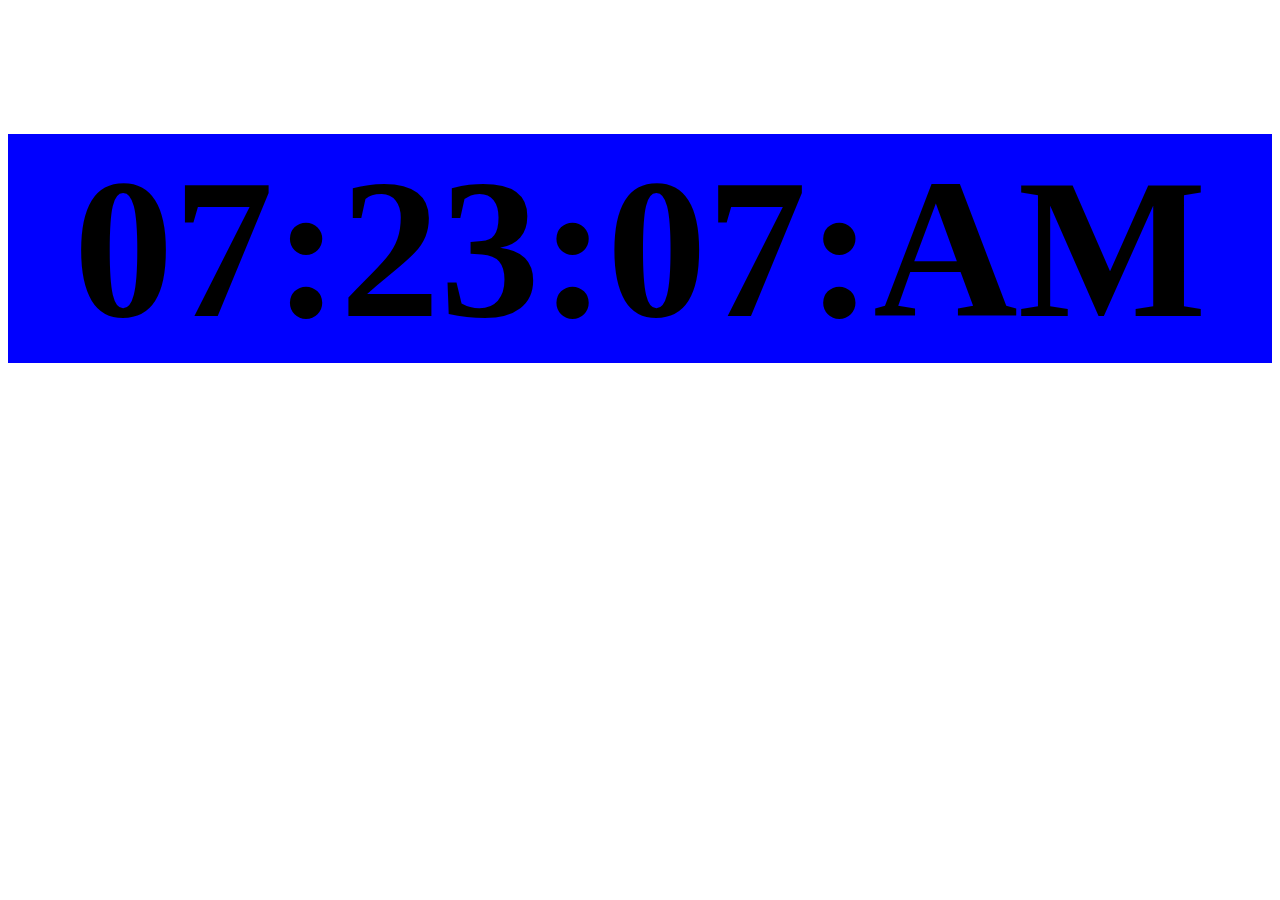
<file: clock.html>
<!DOCTYPE html>
<html lang="en">
<head>
          <meta charset="UTF-8">
          <meta name="viewport" content="width=device-width, initial-scale=1.0">
          <title>Clock</title>
          <link rel="stylesheet" href="style.css">
          <style type="text/css">
             
                   
          </style>
</head>
<body onload="showTime()">
       <h1>
          
       </h1>   
</body>
<script src="style.js"></script>


</html>
</file>
<file: style.css>
h1{
          font-size: 200px;
          text-align: center;
          font-family:Verdana ;
          background-color: blue;

}
</file>
